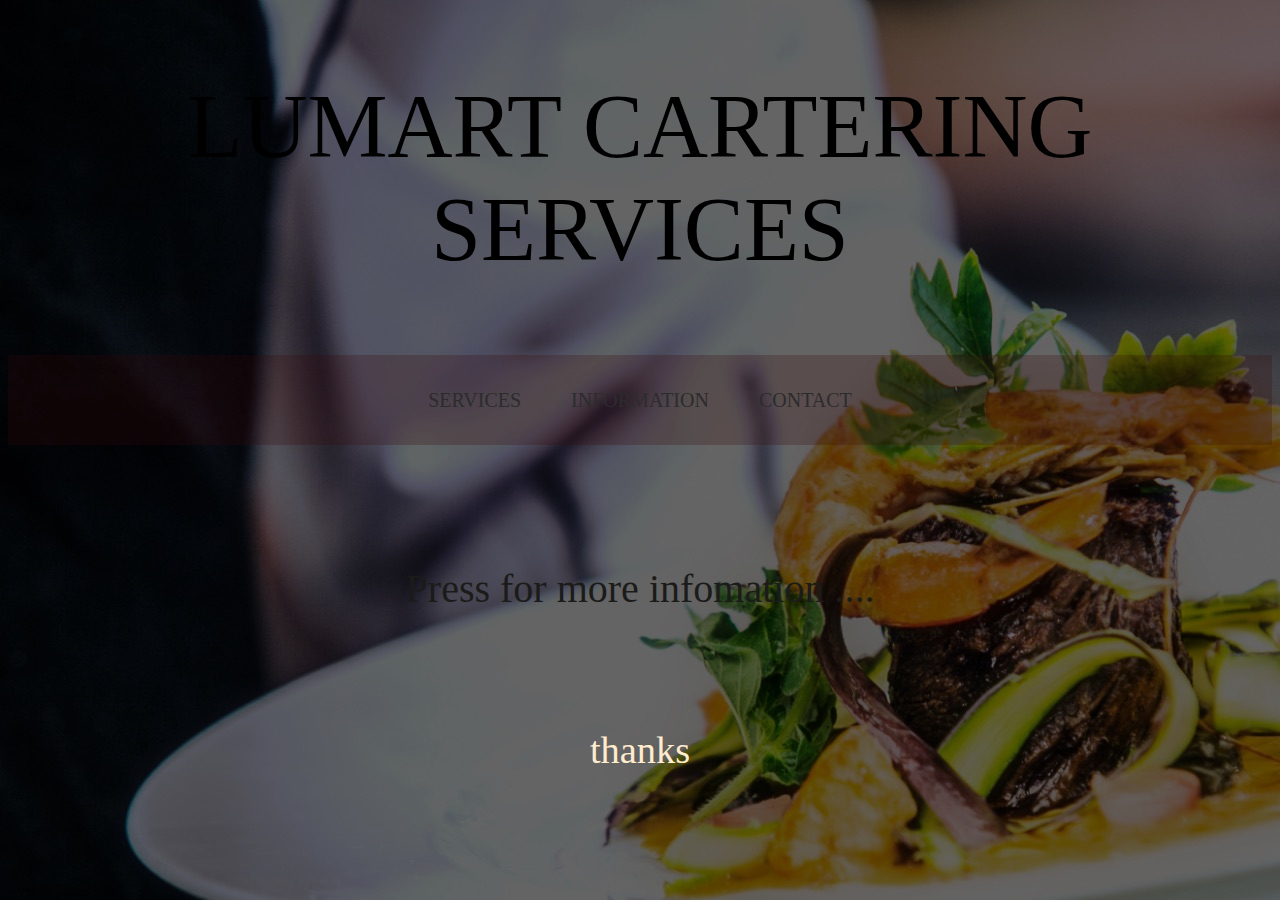
<file: index.html>
<!DOCTYPE html>
<html lang="en">
<head>
    <meta charset="UTF-8">
    <meta http-equiv="X-UA-Compatible" content="IE=edge">
    <meta name="viewport" content="width=device-width, initial-scale=1.0">
    <title>Document</title>
    <link rel="stylesheet" href="index.css">
</head>
<body>
    <header>
        <h2>LUMART CARTERING SERVICES</h2>
    </header>

    <nav>
        <a href="sevices.html">services</a>
        <!-- <a href="">ABOUT</a> -->
        <a href="infotmartion.html">Information</a>
        <a href="contact.html">Contact</a>
    </nav>

    <main>
        <p><a href="">Press for more infomation ....</a></p>
    </main>
    
    <footer>
        thanks
    </footer>
    <!-- Code injected by live-server -->
<script type="text/javascript">
	// <![CDATA[  <-- For SVG support
	if ('WebSocket' in window) {
		(function () {
			function refreshCSS() {
				var sheets = [].slice.call(document.getElementsByTagName("link"));
				var head = document.getElementsByTagName("head")[0];
				for (var i = 0; i < sheets.length; ++i) {
					var elem = sheets[i];
					var parent = elem.parentElement || head;
					parent.removeChild(elem);
					var rel = elem.rel;
					if (elem.href && typeof rel != "string" || rel.length == 0 || rel.toLowerCase() == "stylesheet") {
						var url = elem.href.replace(/(&|\?)_cacheOverride=\d+/, '');
						elem.href = url + (url.indexOf('?') >= 0 ? '&' : '?') + '_cacheOverride=' + (new Date().valueOf());
					}
					parent.appendChild(elem);
				}
			}
			var protocol = window.location.protocol === 'http:' ? 'ws://' : 'wss://';
			var address = protocol + window.location.host + window.location.pathname + '/ws';
			var socket = new WebSocket(address);
			socket.onmessage = function (msg) {
				if (msg.data == 'reload') window.location.reload();
				else if (msg.data == 'refreshcss') refreshCSS();
			};
			if (sessionStorage && !sessionStorage.getItem('IsThisFirstTime_Log_From_LiveServer')) {
				console.log('Live reload enabled.');
				sessionStorage.setItem('IsThisFirstTime_Log_From_LiveServer', true);
			}
		})();
	}
	else {
		console.error('Upgrade your browser. This Browser is NOT supported WebSocket for Live-Reloading.');
	}
	// ]]>
</script>
</body>
</html>
</file>
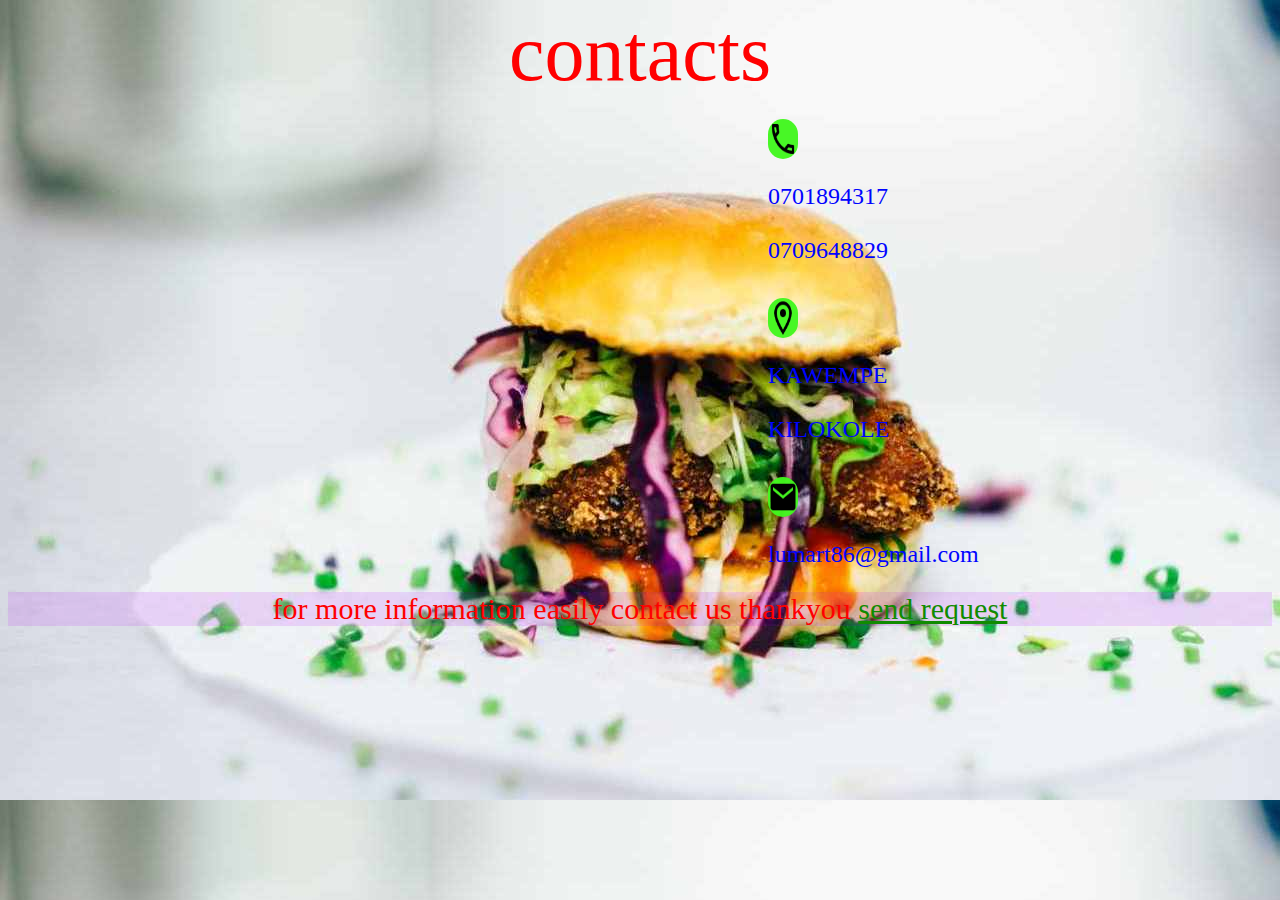
<file: contact.html>
<!DOCTYPE html>
<html lang="en">
<head>
    <meta charset="UTF-8">
    <meta name="viewport" content="width=device-width, initial-scale=1.0">
    <title>Document</title>
    <link rel="stylesheet" href="contact.css">
</head>
<body>
    <header>
        contacts
    </header>
    <div class="ho">  
          <div class="i">
             
        <img src="phone.png" alt=""><p>0701894317 <br> <br> 0709648829</p>


       <!-- <img src="location.png" alt=""> <p>kawempe</p>   -->
    </div> 
    <div class="i">
             
        <img src="location.png" alt=""><p>KAWEMPE <br> <br> KILOKOLE</p>
    </div>
    <div class="i">
        <img src="email.png" alt=""><p><lumart86@gmail class="com">lumart86@gmail.com</lumart86@gmail> </p>
    </div>

</div>
    <footer>
        for more information easily contact us    thankyou  
        <a href="signup.html">send request</a>
    </footer>
</body>
</html>
</file>
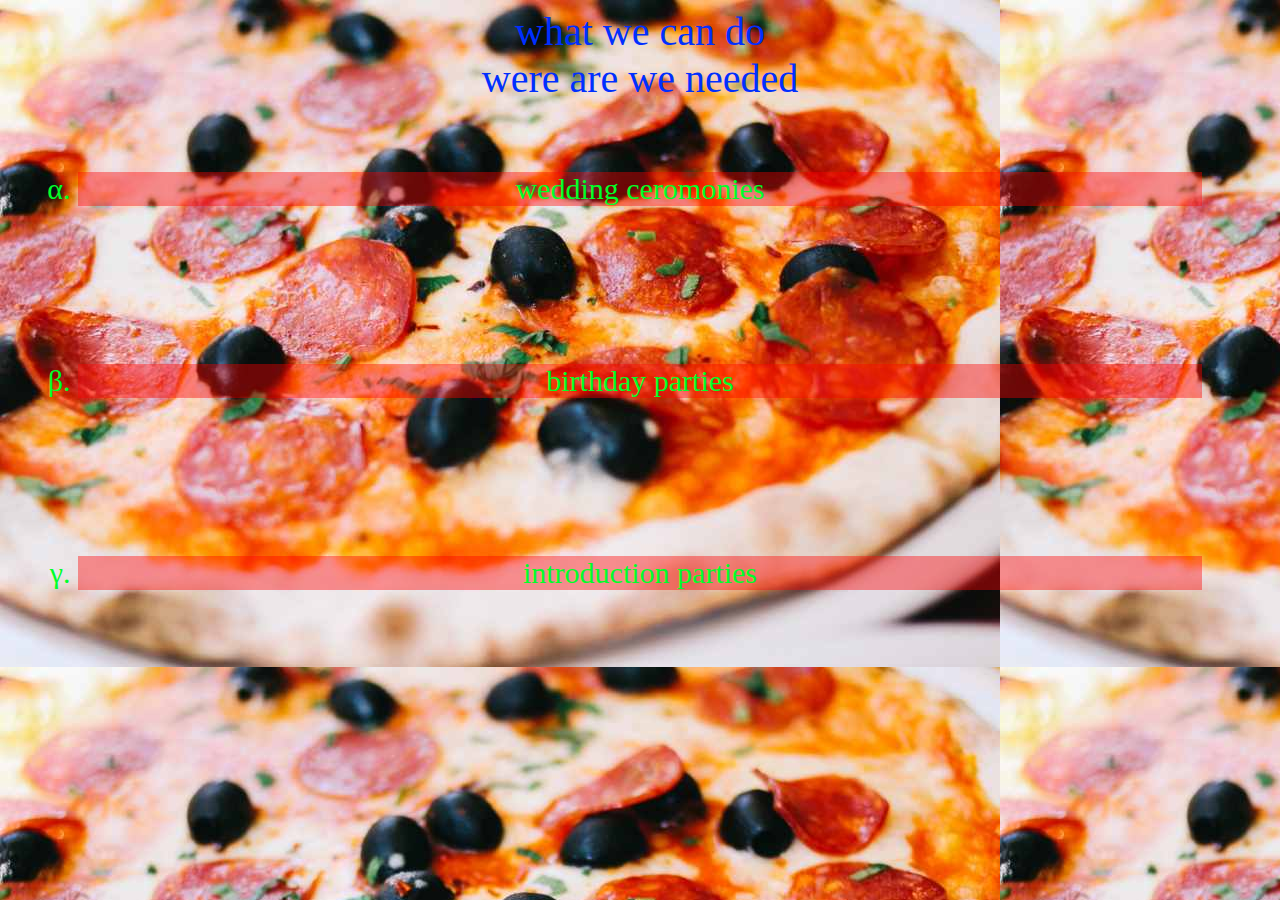
<file: infotmartion.html>
<!DOCTYPE html>
<html lang="en">
<head>
    <meta charset="UTF-8">
    <meta name="viewport" content="width=device-width, initial-scale=1.0">
    <title>Document</title>
    <style>
        body{
            background-image: url(pizza.jpg);
            animation: re 70s infinite;
        }
        @keyframes re{
            from{
                background-image: url(pizza.jpg);
            }
            to{
                background-image: url(i.jpg);
            }
        }
        header{
            text-align: center;
            color:#002fff;
            font-size: 40px;
        }
        li:hover{
            background-color: wheat;
            color:mediumblue
        }
        li{
            list-style:lower-greek;
            color: rgb(0, 255, 42);
            font-size: 30px;
            text-align: center;
            background-color: rgba(255, 0, 0, 0.404);
            margin: 70px;
        }
    </style>
</head>
<body>
     <header>what we can do <br>
     were are we needed</header>
     <li>
         wedding ceromonies
     </li> <br>
      <li>
             birthday parties
         </li> <br>
         <li>
             introduction parties
         </li>
         
</body>
</html>
</file>
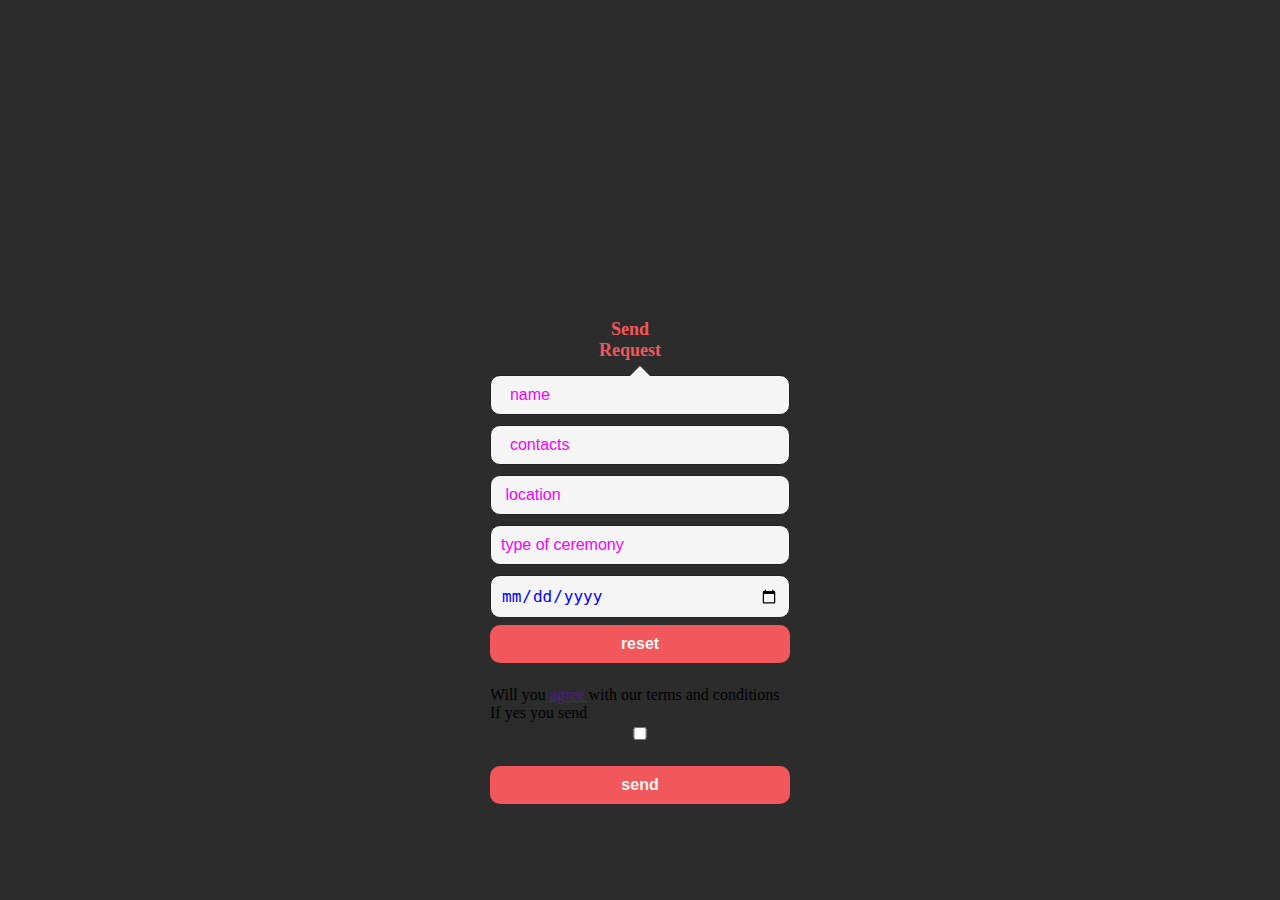
<file: signup.html>
<!DOCTYPE html>
<html lang="en">
<head>
    <meta charset="UTF-8">
    <meta name="viewport" content="width=device-width, initial-scale=1.0">
    <title>Document</title>
    <link rel="stylesheet" href="signcss.css">
    <script src="r.js"></script>
</head>
<body>
    <div class="form signup">
        <div class="form-header">
            <div class="show-signup">send request</div>
            <!-- <div class="show-signin">sign in</div> -->
            <!-- <div class="show-reset">reset</div> -->
        </div>
        <div class="arrow"></div>
        <div class="form-elements">
            <div class="form-element">
                <input type="text" placeholder="  name">
            </div>
            <div class="form-element">
                <input type="number" placeholder="  contacts">
            </div>
             <!-- <div>
                  <input type="checkbox" placeholder="6890">
             </div>               -->
            <div class="form-element">
                <input type="text" placeholder=" location">
            </div>
             <div class="form-element">
                <input type="text" placeholder="type of ceremony">
            </div>
             <div class="form-element">
                <input type="date" placeholder="your location">
            </div>
             <div class="form-element">
                 <button class="isaac">reset</button>
            </div><footer>
        <p>Will you <a href="">agree </a>with our terms and conditions If yes you send <input type="checkbox" name="" id=""></p>
    </footer>
            <div class="isaac">
                <button id="subumit-btn">send</button>
            </div>
        </div>
         
    </div>
   
</body>
</html>
</file>
<file: index.css>
body{
     animation: we 50s infinite;
   background-image: url(background-adare-restaurant.jpg);
    background-color: #df0f08;
}
@keyframes we{
    from{
        background-image: url(background-adare-restaurant.jpg);
    }
    to{
        background-image: url(i.jpg);
    }
}
header h2:hover{
    color: darkgoldenrod;
}

header h2{
    /* background-size: 1px; 
    background-color: #f5f5dc;
    color: #f5f5dc;
    font-size: 60px;
    margin-right: auto;
    margin-left: auto;
    text-align: center;
    padding-top: 2ch;color: black; */
    font-size: 90px;
    font-weight: 500;
    text-align: center;
}
nav{
    height: 10vh;
    text-transform: uppercase;
    word-spacing: 5ch;
    color: #f5f5dc;
    font-size: 30px;
    text-decoration: none;
    display: flex;
    text-align: center;
    background-color: rgba(58, 8, 8, 0.247);
    justify-content: center;
    align-items: center;
/*     
    padding-top: 3ch;
    text-transform: uppercase;
    word-spacing: 5ch;
    color: #f5f5dc;
    font-size: 30px;
    text-decoration: none;
    display: flex;

    text-align: center;
    background-color: rgba(58, 8, 8, 0.247); */
}
nav a{
    padding: 10px 15px;
    text-decoration: none;
    color: #2c2c2c;
    transition: 0.60s;
    font-size: 20px;
    border-radius: 20px;
    margin: 10px;
    
    transition: .9s;
}
.a:hover{
    transform: scale(1.05);
}
nav a:hover{
   background-color: #000000;
    text-decoration: none;
    color: #fff000;
}
main{
    color: #ffffff;
    text-align: center;
    font-size: 40px;
    padding-top: 4ch;
}
main p a{
    text-decoration: none;
    color: #1b1b1a;
    cursor: pointer;
    transition: 0.3s;
}
main p a:hover{
    color: #fff000;
}
footer{
    margin-top: 6ch;
    color: #ffebcd;                                                 
    text-align: center;
    
    font-size: 3vw;
}
footer:hover{
    color: orange;
}
</file>
<file: contact.css>
body{
    
    background-image: url(hamburger.jpg);
    animation:us 30s infinite;
}
@keyframes us{
    from{
        background-image:url(hamburger.jpg);
    }
    to{
        background-image: url(PicsArt_11-29-10.09.13.jpg);
    }
}
header{
    width: fit-content;
    font-size: 10ch;
    color: #ff0000;
    /* align-items: center; */
    /* text-align: center; */
    /* background-color: #000; */
    margin-left: auto;
    margin-right: auto;
}
a:hover{
    color: black;
    background-color: #ff0000;
    border-radius: 7%;
}
a{
    color: rgb(16, 139, 0);
}
div{
    display: flex;
    /* background-color: rgba(0, 0, 0, 0.479); */
    /* width: fit-content; */
    margin-left: 1px;
    margin-top: 10px;
    padding-left: 10ch;
    /* padding: 10ch; */
    word-spacing: 500ch;
    /* word-break: break-all; */
    flex-direction: column;
}
p{
    color: rgb(0, 4, 255);
    font-size: 3ch;
    flex-direction: row-reverse;
    /* text-align: center; */
    /* margin-left: auto; */
    margin-right: auto;
    /* background-color: darkgoldenrod; */
}
p:hover{
    color: #ff0000;
    transition-duration: 40ms;
    text-shadow: blueviolet;
    background-color: rgba(11, 184, 40, 0.356);
    border-radius: 20px;
    /* border-width: fit-content; */
    
}
img{
    width: 30px;
    height: 40px;
    background-color: rgba(65, 247, 29, 0.959);
    border-radius: 40px;

    /* display: flex;  */
}
.i{
    /* background-color: #df9c9c54; */
    
    /* background-size: 1000px; */
    /* border-spacing: 40ch; */
    /* flex-direction: column-reverse; */
    /* font-size: 50px; */
    margin-left: 600px;
    width: fit-content;
    box-sizing: border-box;
}
.ho{
    margin-right: auto;
    margin-left: auto;
    
}
footer{
    color: red;
    font-size: 30px;
    text-align: center;
    background-color: rgba(183, 0, 255, 0.13);
}
</file>
<file: signcss.css>
body{
    background-color: #2c2c2c;
    font-family: Georgia, 'Times New Roman', Times, serif;
}
::placeholder{
    color: rgb(247, 0, 255);
}
input{
    color: blue;
    background-color: chartreuse;
}
.form{
    position: absolute;
    top: 50%;
    left: 50%;
    transform: translate(-50%,-50%);
    width: 300px;
    height: 250px;
    padding: 10px;
}
.form .form-header{
    height: 30px;
    display: flex;
    color: blue;
    align-items: center;
    /* text-emphasis: none; */
    text-align: center;
}
.form .form-header > div {
    width:calc(100% / 3);
    color: #ddd;
    font-size: 18px;
    font-weight: 600;
    cursor: pointer;
}
.form.signup .form-header div.show-signup {
    color: #f1575b;
    padding: 90px;
    text-transform: capitalize;
}
.form.signin .form-header div.show-signup {
    color: #f1575b;
}
.form.reset .form-header div.show-signup {
    color: #f1575b;
}
.form .form-elements{
    margin-top: 15px;    
}
.form .form-elements .form-element {
    height: 50px;
    opacity:1;
    overflow: hidden;
    transition: 500ms ease-in-out;
}
.form .form-elements input {
    width: 100%;
    padding: 10px;
    font-size: 16px;
    margin:5px 0px;
    border-radius: 10px;
    box-sizing: border-box ;
    border:1px solid #222;
    background: #f5f5f5;
}
.form .form-elements button {
    width: 100%;
    padding: 10px;
    font-size: 16px;
    font-weight: 600;
    margin-top: 5px;
    border-radius: 10px;
    background: #f1575b;
    color: #f5f5f5;
    cursor: pointer;
    border: none;
    outline: none;
}
.form .arrow {
    position: absolute;
    top: 51px;
    widows: 0;
    height: 0;
    border-left: 10px solid transparent;
    border-right: 10px solid transparent;
    margin-left: 140px;
    /* text-transform: capitalize; */
    border-bottom: 10px solid #f5f5f5;
    /* border-left: 10px solid #f5f5f5; */
}
.form .signup .arrow{
    left: calc(calc(100% / 3) / 2);
}
.form .signup .arrow{
    left: calc(calc(100% / 3)+ calc(calc(100% / 3) / 2.2)) ;
}
.form .signup .arrow{
    left: calc(calc(100% / 3)+ 2) + calc(calc(100% / 3) / 3) ;
}
.form.signin .form-elements > div:nth-child(3) {
    height: 0px;
    opacity: 0;
}
.form.signin .form-elements > div:nth-child(2)
.form.signin .form-elements > div:nth-child(3) {
    height: 0px;
    opacity: 0;
}
</file>
